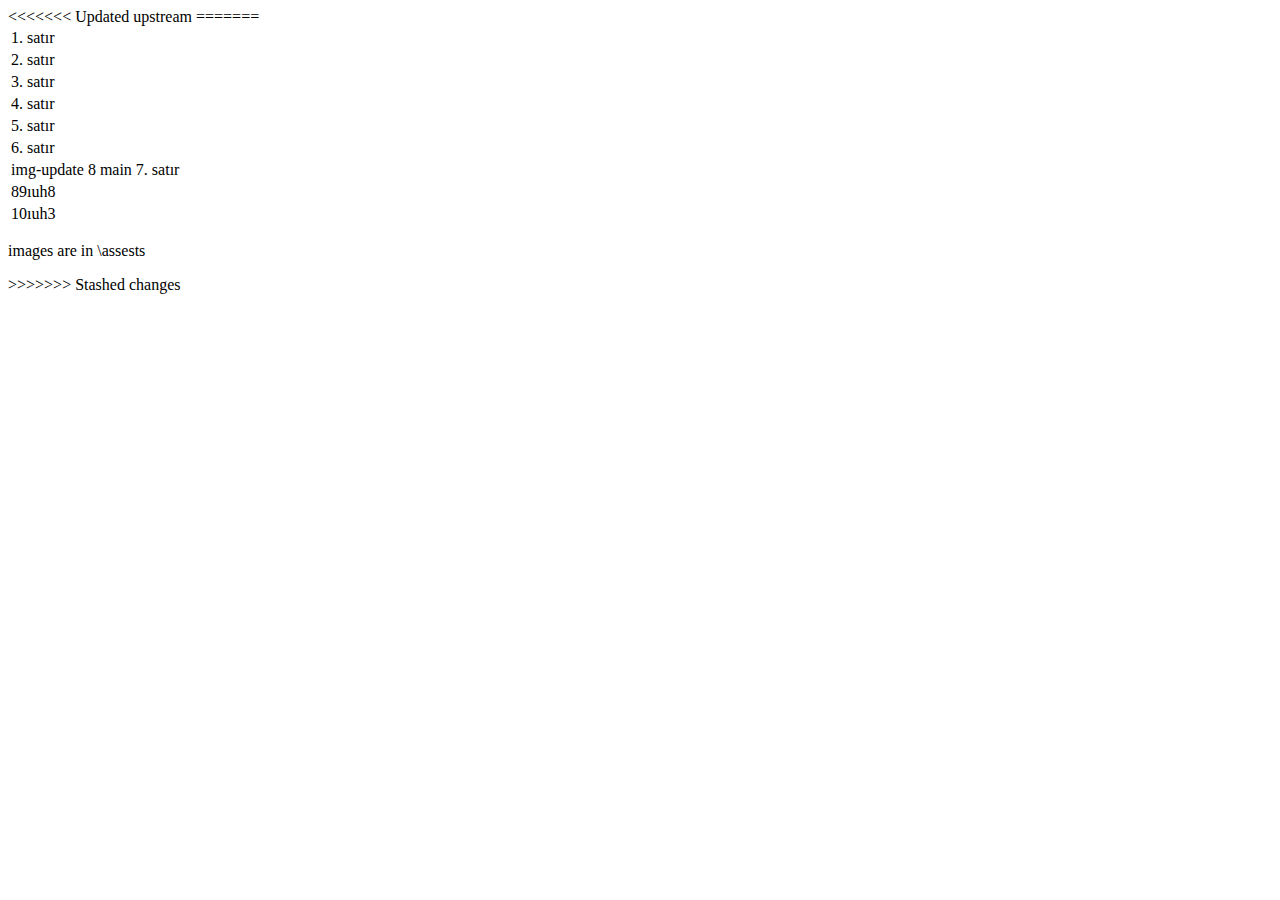
<file: index.html>
<<<<<<< Updated upstream
=======

<!DOCTYPE html>
<html lang="en">
<head>
    <meta charset="UTF-8">
    <meta name="viewport" content="width=device-width, initial-scale=1.0">
    <title>Document</title>
</head>
<body>
    <table>
        <tr>
            <td>1. satır</td>
        </tr>
        <tr>
            <td>2. satır</td>
        </tr>
        <tr>
            <td>3. satır</td>
        </tr>
        <tr>
            <td>4. satır</td>
        </tr> 
        <tr>
            <td>5. satır</td>
        </tr>
        <tr>
            <td>6. satır</td>
        </tr>
        <tr>

            <td> img-update  <a>8</a></td>

            <td> main        7. satır</td>

        </tr>
        <tr>
            <td>89ıuh8 </td>
        </tr>
        <tr>
            <td>10ıuh3 </td>
        </tr>
    </table>
    <p> 
        images are in \assests
    </p>
    <a></a>
</body>
</html>

>>>>>>> Stashed changes
</file>
